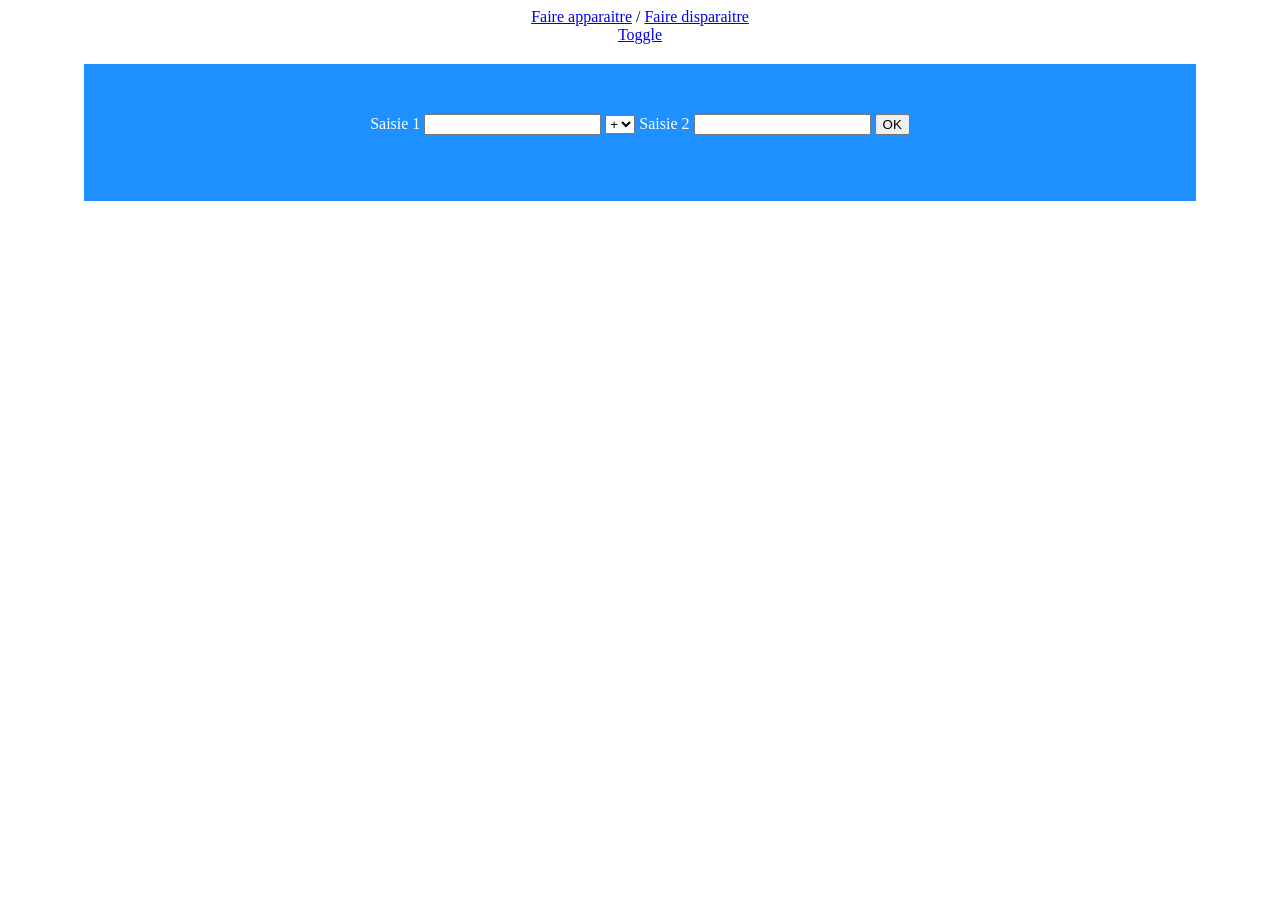
<file: doranco JS/calculatrice.html>
<!DOCTYPE html>
<html lang="fr">
<head>
    <meta charset="UTF-8">
    
    <title>TP Calculatrice</title>
    <style>
        body{
            text-align: center;
        }
        #container{
            width: 80%;
            margin: 0 auto;
            background-color: dodgerblue;
            color: white;
            padding: 50px;
            margin-top: 20px;
        }
        .cacher{
            display: none;
        }
        .montrer{
            display: block;
        }
        #info{
            background: gold;
            color: dodgerblue;
        }
    </style>
</head>
<body>

    <a href="#" id="montre">Faire apparaitre</a>
    /
    <a href="#" id="cache">Faire disparaitre</a>
    <br>
    <a href="#" id="toggle">Toggle</a>
    <div id="container" class="test">
        <form name="formulaire" id="formulaire">
            <label for="saisie1">Saisie 1</label>
            <input type="text" name="saisie1" id="saisie1">
            <select name="operateur">
                <option value="+">+</option>
                <option value="-">-</option>
                <option value="*">*</option>
                <option value="/">/</option>
            </select>
            <label for="saisie2">Saisie 2</label>
            <input type="text" name="saisie2" id="saisie2">
            <input type="submit" name="bouton" value="OK">
        </form>
        <p id="info"></p>
    </div>
    

    <script>
        
        "use strict" ;
        /* mes consoles pour voir ce que je récupere */
        console.log(document.getElementById('info')) ;
        
        var monP = document.getElementById('info') ;

        console.dir(document.querySelector('form input[type=submit]')) ;

        var monBouton = document.querySelector('form input[type=submit]') ;

        /* faire apparaitre la calculatrice */
        document.getElementById('montre').onclick = () => { 
            console.log('click montre') ;
            document.getElementById('container').classList.add('montrer') ;
            document.getElementById('container').classList.remove('cacher') ;

            
        } ;

        /* faire disparaitre la calculatrie */
        document.getElementById('cache').onclick = () => { 
            console.log('click cache') ;
            document.getElementById('container').classList.add('cacher') ;
            document.getElementById('container').classList.remove('montrer') ;
            
        } ;

        /* le mouse over du champ saisie 1 */
        document.getElementById('saisie1').onmouseover = () => { 
            console.log('test over') ;
            monP.innerText = 'saisir un chiffre' ;
            monP.style.color = 'black' ;
        } ;

        /* le mouse out du champ saisie 1 */
        document.getElementById('saisie1').onmouseout = () => { 
            console.log('test over') ;
            monP.innerText = '' ;
            monP.style.color = '' ;
        } ;

        /* le mouse over du champ saisie 2 */
        document.getElementById('saisie2').onmouseover = () => { 
            console.log('test over') ;
            monP.innerText = 'saisir un chiffre' ;
            monP.style.color = 'black' ;
        } ;

        /* le mouse out du champ saisie 2 */
        document.getElementById('saisie2').onmouseout = () => { 
            console.log('test over') ;
            monP.innerText = '' ;
            monP.style.color = '' ;
        } ;

        
        console.dir(document.getElementsByName('operateur')) ;

        /* le mouse over du selecteur operateur */
        document.getElementsByName('operateur')[0].onmouseover = () => { 
            console.log('test over') ;
            monP.innerText = 'selectionner un opérateur : + - * /' ;
            monP.style.color = 'black' ;
        } ;

        /* le mouse out du selecteur operateur */
        document.getElementsByName('operateur')[0].onmouseout = () => { 
            console.log('test over') ;
            monP.innerText = '' ;
            monP.style.color = '' ;
        } ;


        monBouton.onclick = function() {

            event.preventDefault() ;
            console.log('test');
            console.dir(document.getElementById('formulaire')[1].value) ;

            var terme1 = parseFloat(document.getElementById('saisie1').value) ;
            console.dir(document.getElementById('saisie1')) ;
            console.dir(document.getElementsByName('operateur')[0].value) ;

            var operateur = document.getElementsByName('operateur')[0].value ;

            var terme2 = parseFloat(document.getElementById('saisie2').value) ;


            console.log('vérfie si terme 1 n\'est pas un nombre : '+ isNaN(terme1)) ;

            console.log(`terme 1 : ${terme1}, terme 2 : ${terme2}`) ;

            
            if(isNaN(terme1) == true || isNaN(terme2) == true )
            {
                console.log('un des deux termes n\'est pas un nombre') ;
                alert('Attention vous n\'avez pas mis de nombre dans les cases !!')
            }
            else
            {
                switch (operateur) {
                    case '+':
                        alert(`${terme1} ${operateur} ${terme2} = ${terme1+terme2}`)
                        break;
                
                    case '-':
                        alert(`${terme1} ${operateur} ${terme2} = ${terme1-terme2}`)
                        break;
                
                    case '*':
                        alert(`${terme1} ${operateur} ${terme2} = ${terme1*terme2}`)
                        break;
    
                    case '/':
                        alert(`${terme1} ${operateur} ${terme2} = ${terme1/terme2}`)
                        break;
    
                    default:
                        break;
                }
            }


        } ;

/*  mes autres tests
        monBouton.onclick = () => {

            event.preventDefault() ;
            console.dir(saisie1) ;

            console.log(saisie1.value) ;
            monP.innerText = saisie1.value +"-"+document.getElementsByName('operateur')[0].value+"-"+saisie2.value ;


        } ;

        console.log('operateur : '+ document.getElementsByName('operateur')) ;
        console.dir(document.getElementsByName('operateur')[0].value) ;

        var monText = document.getElementById('formulaire') ;
        console.log(monText) ;

        monText.appendChild(document.createElement("p")) ;
        var monP = document.querySelector("#formulaire > p") ;
        monP.classList.add('monP') ;
        console.dir(monP) ;


        console.log(saisie1.value) ;
 */
    </script>
</body>
</html>
</file>
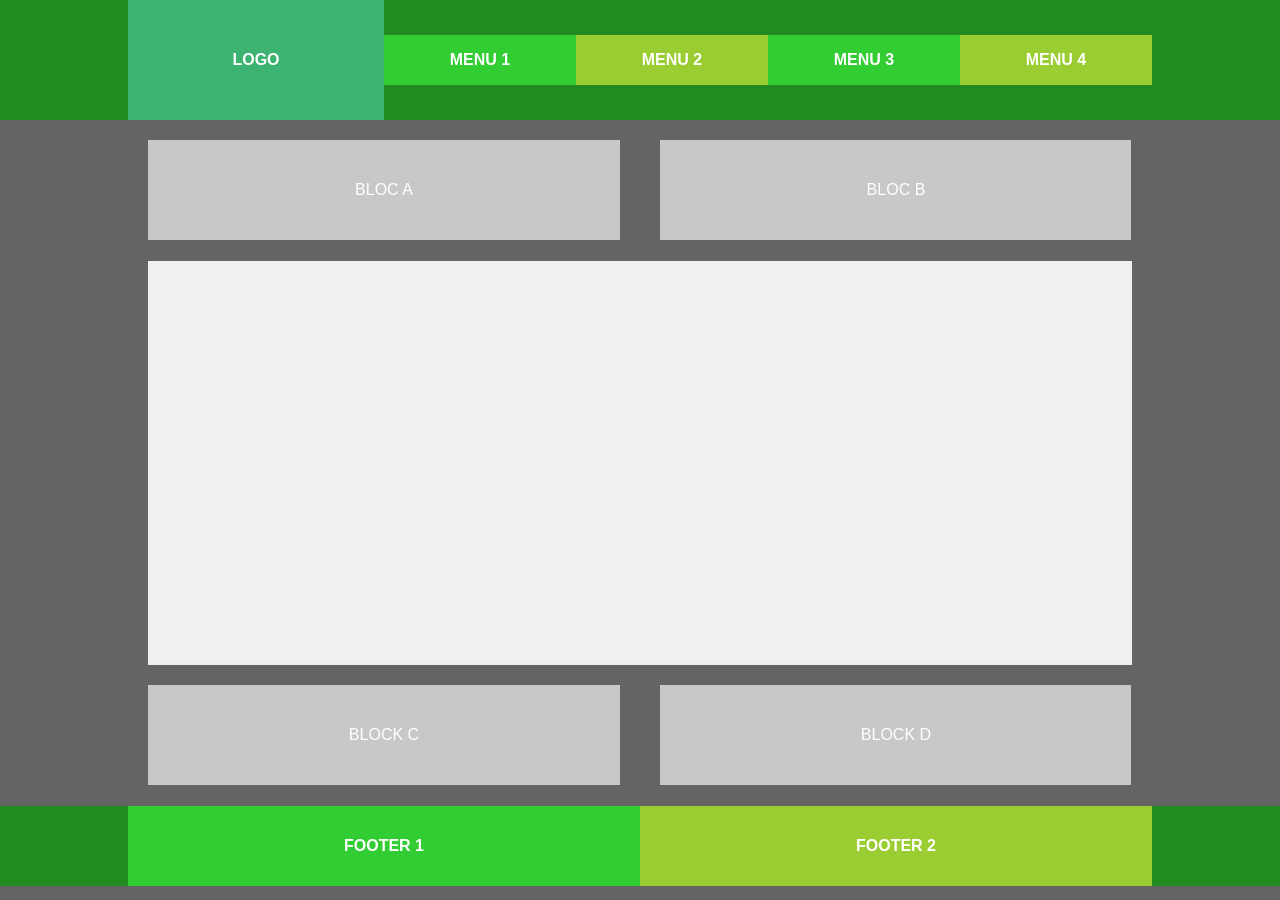
<file: doranco JS/DUFOUR_Stephane.html>
<!DOCTYPE html>
<html>
	<head>
		<meta charset="UTF-8">
		<title>TP Javascript</title>
		<style>
		
		

		/*
		BODY
		*/

		/* Définition du body : les propriétés de texte présentes dans body seront valables pour la totalité de la page par defaut */
		body{
			background-color: rgb(100,100,100); /* fond gris de la fenêtre */
			font-family: sans-serif; /* police à bâton par defaut */
			color: rgb(255,255,255); /* texte blanc par defaut */
			text-transform: uppercase;  /* texte en majuscule par defaut */
			text-align: center;  /* texte centré par defaut */
			margin: 0;  /* annulation des marge de body */
		}

		/*
		CONTENEUR
		*/

		/* Classe du conteneur principal */
		.conteneur{
			width: 80%;  /* largeur (fixe) du contenu du site dans la fenêtre */
			margin: 0 auto;  /* autocentrage du conteneur */
		}

		/*
		EN-TETE
		*/

		/* ID de l'en-tête de page */
		#header{
			width: 100%;  /* réaffirmation de la largeur totale de l'en-tête */
			background-color: #228B22; /* couleur de fond du bloc */
			font-weight: bold;  /* texte en gras dans le header */
		}
		/* classe définissant le bloc logo */
		.logo{
			float: left;  /* flux float placant .logo et #menu côte à côte */
			background-color: #3CB371; /* couleur de fond du bloc */
			width: 25%; /* largeur du bloc logo */
			height: 120px; /* hauteur du bloc logo */
			line-height: 120px; /* hauteur de ligne du texte dans le bloc logo (permet de descendre le texte donc le centrage vertical) */
		}
		/* ID de la navigation */
		#menu{
			float: left;  /* flux float placant .logo et #menu côte à côte */
			width: 75%; /* largeur du bloc réassignée à 100% */
			height: 50px; /* hauteur des blocs */
			margin-top: 35px;
		}
		/* Toutes les div présentes dans #menu (ce sont les éléments de menu) */
		#menu div{
			float: left;  /* flux float placant les div éléments de menu côte à côte */
			width: 25%; /* largeur des blocs */
			line-height: 50px; /* hauteur de ligne du texte */
			font-weight: bold; /* texte en gras */
		}
		/* Les éléments de menu pairs */
		#menu div:nth-child(odd){ background-color: #32CD32; } /* fond */
		/* Les éléments de menu impairs */
		#menu div:nth-child(even){ background-color: #9ACD32; } /* fond */

		/*
		CONTENU
		*/

		/* ID de la div entre HEADER et FOOTER incluant le conteneur */
		#contenu{
			width: 100%; /* largeur du bloc réassignée à 100% */
		}
		/* classe définissant les blocs A à D */
		.bloc{
			float: left;  /* flux float placant les blocs côte à côte */
			background-color: rgb(200,200,200); /* couleur de fond */
			margin: 2%; /* marges exterieures */
			width: 46%; /* largeur */
			height: 100px; /* hauteur */
			line-height: 100px; /* hauteur de ligne du texte */
		}
		/* ID de MAIN  */
		#principal{
			float: left;  /* flux float placant ASIDE et MAIN côte à côte */
			margin: 0 2%; /* marges exterieures */
			width: 96%; /* largeur */
			background-color: rgb(240,240,240); /* fond gris */
			color: rgb(150,150,150); /* couleur du texte */
		}
		/* Règle définissant ARTICLE dans MAIN */
		#principal article{
			background-color: rgb(240,240,240); /* couleur de fond */
		}

		/*
		PIED DE PAGE
		*/

		/* ID de FOOTER  */
		#footer{
			background-color: #228B22; /* couleur de fond du bloc */
			width: 100%; /* largeur du bloc réassignée à 100% */
			font-weight: bold; /* texte en gras */
		}
		/* classe définissant les blocs présents dans le pied de page */
		.block-footer{
			float: left; /* flux float placant les blocs côte à côte */
			width: 50%; /* largeur */
			height: 80px; /* hauteur */
			line-height: 80px; /* hauteur de ligne du texte */
		}
		/* classe définissant les blocs impairs présents dans le pied de page */
		.block-footer:nth-child(odd){ background-color: #32CD32; }
		/* classe définissant les blocs pairs présents dans le pied de page */
		.block-footer:nth-child(even){ background-color: #9ACD32; }

		/*
		CLEAR
		*/

		/* Définition de la classe nettoyant les flux float */
		.clear{
			clear: both;
		}
		
		
			.disparition{
				display: none;
			}
		</style>
	</head> 
	<body>
		<!-- En-tête contenant le logo et la bannière (pas de float nécessaire) -->
		<header id="header">
			<!-- Conteneur auto centré -->
			<div class="conteneur">
				<!-- logo float left -->
				<div class="logo">
					<span>logo</span>
				</div>
				<!-- navigation float left contenant les éléments de menu -->
				<nav id="menu">
					<!-- éléments de menu tous float left -->
					<div id="menu1">menu 1</div>
					<div id="menu2">menu 2</div>
					<div>menu 3</div>
					<div>menu 4</div>
					<!-- clear du float des éléments de menu -->
					<div class="clear"></div>
				</nav>
				<!-- clear du float de logo et menu -->
				<div class="clear"></div>
			</div>
		</header>
		<!-- div contenant la colonne et le contenu principal (pas de float nécessaire) -->
		<div id="contenu">
			<!-- Conteneur auto centré -->
			<div class="conteneur">
				<!-- bloc 46% de large 2% de marge float left -->
				<div class="bloc">
					<span id="blocA">bloc a</span>
				</div>
				<!-- bloc 46% de large 2% de marge float left -->
				<div class="bloc">
					<span id="blocB">bloc b</span>
				</div>
				<!-- contenu principal float left mais pleine largeur (100%) -->
				<main id="principal">
					<!-- élément de contenu principal (pas de float nécessaire) -->
					<article>
						<iframe src="https://www.google.com/maps/embed?pb=!1m18!1m12!1m3!1d2625.8151973140734!2d2.252311751458729!3d48.842663609665834!2m3!1f0!2f0!3f0!3m2!1i1024!2i768!4f13.1!3m3!1m2!1s0x47e67abf4dc94695%3A0x4d41b7cedc34007!2s1+Rue+Claude+Farr%C3%A8re%2C+75016+Paris!5e0!3m2!1sfr!2sfr!4v1540165211604" width="100%" height="400" frameborder="0" style="border:0" allowfullscreen></iframe>
					</article>
				</main>
				<!-- bloc 46% de large 2% de marge float left -->
				<div class="bloc">
					<span>block c</span>
				</div>
				<!-- bloc 46% de large 2% de marge float left -->
				<div class="bloc">
					<span>block d</span>
				</div>
				<!-- clear du float des blocs de contenu -->
				<div class="clear"></div>
			</div>
		</div>
		<!-- pied de page contenant les 4 blocs footer (pas de float nécessaire) -->
		<footer id="footer">
			<!-- Conteneur auto centré -->
			<div class="conteneur">
				<!-- blocs de pied de page tous float left -->
				<div class="block-footer">
					<span>footer 1</span>
				</div>
				<div class="block-footer">
					<span>footer 2</span>
				</div>
				<!-- clear du float des blocs de pied de page -->
				<div class="clear"></div>
			</div>
		</footer>
		<script>
		window.onload = function(){
			
			// renommez votre fichier avec vos noms et prénoms avant de commencer
			
			// règle à respecter : on n'ajoute rien au code html ! Bon code !
			
			// 1 . je clique sur "menu 1" : le texte suivant apparait dans le "BLOC A" -> "Le bloc A est maintenant rempli !"
			console.log(menu1) ;

            menu1.onclick = function() {
                console.log('test question 1') ;
                blocA.innerText = "Le bloc A est maintenant rempli !" ;
            }
			
			
			// 2 . je survole "menu 2" : le contenu de "BLOC B" est remplacé par l'image suivante : <img src="https://www.pierre-giraud.com/wp-content/uploads/2019/08/jquery-cours.png" alt="mon image" style="width: 300px; margin-top: 15px;">
			console.log(menu2) ;
            menu2.addEventListener("mouseover", () => {
                console.log('test question 2') ;
                blocB.innerHTML = '<img src="https://www.pierre-giraud.com/wp-content/uploads/2019/08/jquery-cours.png" alt="mon image" style="width: 300px; margin-top: 15px;">' ;
            })
			
			
			
			
			// 3 . je clique sur "menu 3" je fais apparaitre disparaitre la googlemap grace à classList.toggle (attention "menu3" n'a pas d'ID)  grace a la classe ".disparition" présente dans l'element <style> du <head>
			
			console.log(document.querySelectorAll('#menu div')[2]) ;
			var menu3 = document.querySelectorAll('#menu div')[2] ;
            menu3.onclick = () => {
                console.log('test question 3') ;
                console.log(document.querySelector('#principal article iframe')) ;
                document.querySelector('#principal article iframe').classList.toggle("disparition") ;

            }
			
			
			// 4 . je double double clique sur "menu 4" : "BLOC C" passe a une largeur de 66% et "BLOC D" a une largeur de 26% (au lieu de 46%/46%) 

            console.log(menu.children[3]) ;
			var menu4 = menu.children[3] ;

            menu4.addEventListener('dblclick', () => {
                console.log('test question 4') ;
                console.log(document.querySelectorAll('.bloc')[2]) ;
                console.log(document.querySelectorAll('.bloc')[3]) ;
                document.querySelectorAll('.bloc')[2].style.width = '66%' ;
                document.querySelectorAll('.bloc')[3].style.width = '26%' ;

            })
			
			
			// 5 . un double click sur "FOOTER 2"fait apparaitre une alert('Bye bye !') puis fait disparaitre le header, le #contenu et le footer.
			
			console.log(document.querySelectorAll('.block-footer')[1])
			var footer2 = document.querySelectorAll('.block-footer')[1] ;

            footer2.ondblclick = () => {
                console.log('test question 5') ;
                alert('Bye bye !')
                document.querySelector('header').classList.toggle("disparition") ;
                document.querySelector('#contenu').classList.toggle("disparition") ;
                document.querySelector('footer').classList.toggle("disparition") ;

            };
			
			
			// Envoyez votre réalisation à l'adresse numakrouchi@gmail.com
			// merci pour tout !
			
		};
		</script>

	</body>
</html>
</file>
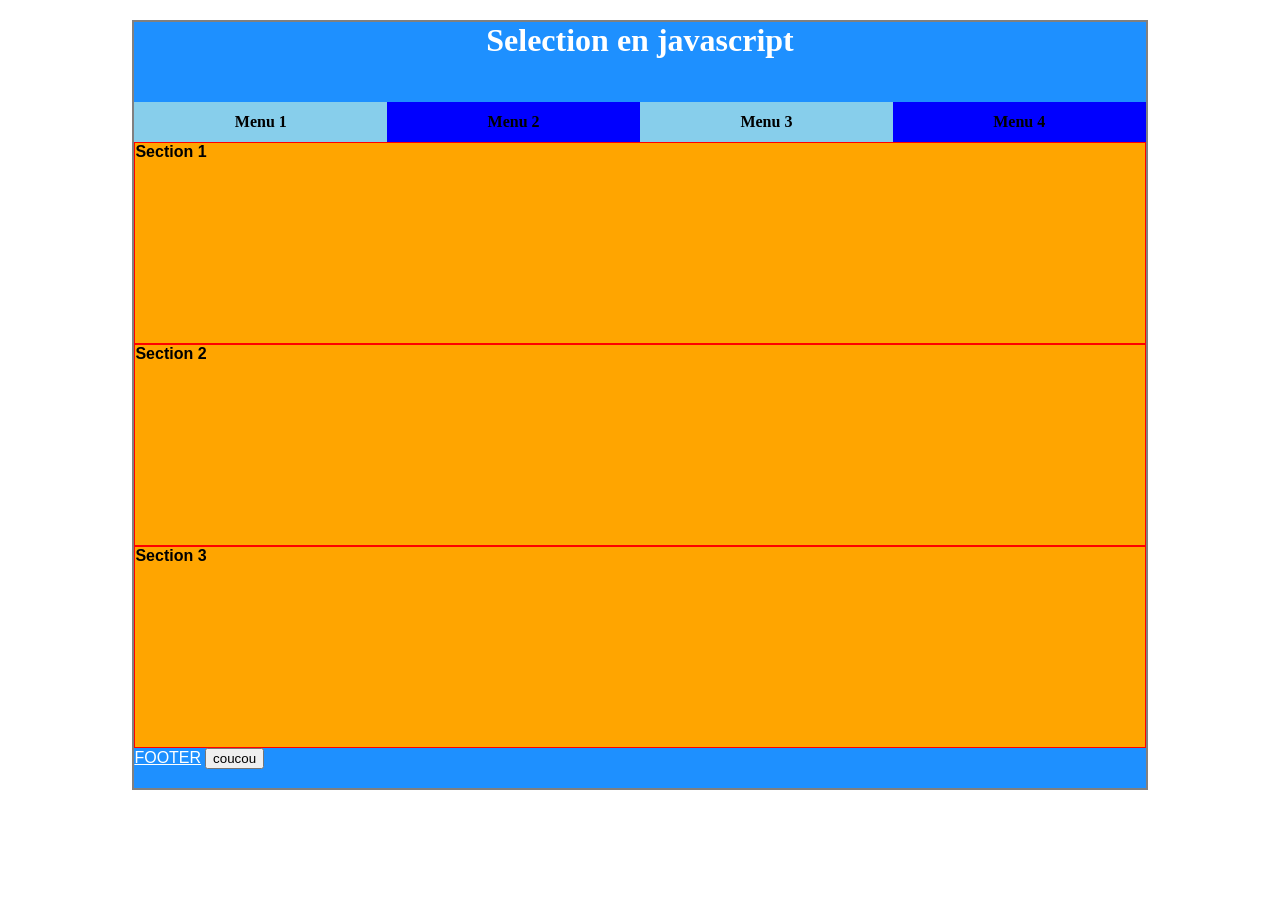
<file: doranco JS/02-Selection/selection.html>
<!DOCTYPE html>
<html lang="fr">
<head>
    <meta charset="UTF-8">
    <meta http-equiv="X-UA-Compatible" content="IE=edge">
    <meta name="viewport" content="width=device-width, initial-scale=1.0">
    <title>Selection JS</title>
    <style>
        footer span{
        text-transform: uppercase;
        }
    </style>
</head>
<body>
    <div id="conteneur">
        <header id="entete">
            <span>Entete</span>
        </header>
        <nav>
            <ul>
                <li class="menu">Menu 1</li>
                <li class="menu">Menu 2</li>
                <li class="menu">Menu 3</li>
                <li class="menu">Menu 4</li>
            </ul>
        </nav>
        <section class="section">
            <span title="Section 1">Section 1</span>
        </section>
        <section class="section">
            <span>Section 2</span>
        </section>
        <section class="section">
            <span>Section 3</span>
        </section>
        <footer>
            <span class="section">Pied de page</span>
            <button id="bouton">Cliquez-moi</button>
        </footer>
    </div>


    <!-- Appel au fichier JS -->
    <script src="selection.js"></script>
</body>
</html>
</file>
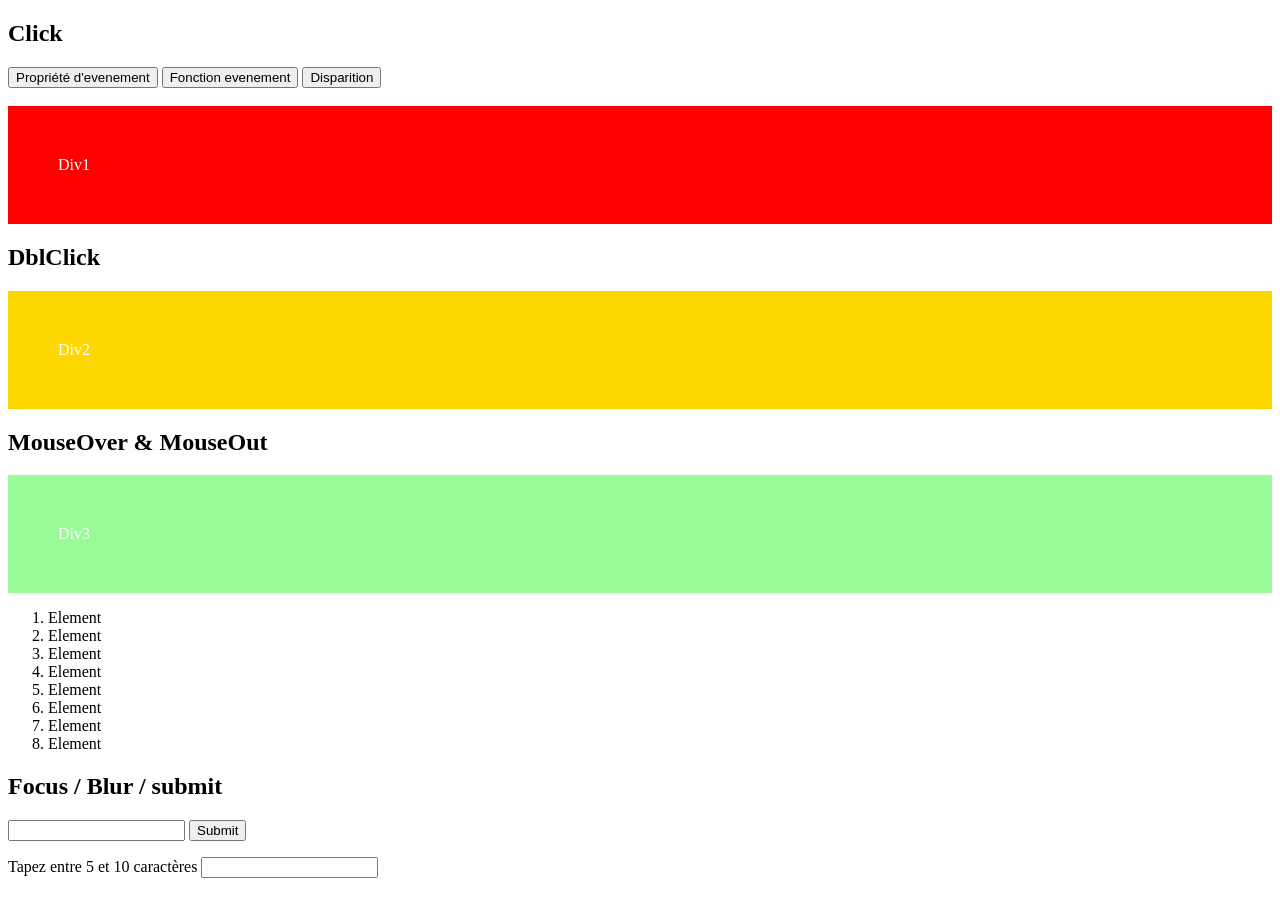
<file: doranco JS/03-evenement/evenement.html>
<!DOCTYPE html>
<html lang="fr">
<head>
    <meta charset="UTF-8">
    <meta name="viewport" content="width=device-width, initial-scale=1.0">
    <title>Evenements JS</title>
    <style>
        #div1{
            background: red; color : white; padding: 50px;
        }
        #div2{
            background: gold; color : white; padding: 50px;
        }
        #div3{
            background: palegreen; color : white; padding: 50px;
        }
    </style>
    
</head>
<body>
    <h2>Click</h2>
    <button id="btn1">Propriété d'evenement</button>
    <button id="btn2">Fonction evenement</button>
    <button id="btn3">Disparition</button>
    <br>
    <br>
    <div id="div1">Div1</div>
    <h2 id="monH2">DblClick</h2>
    <div id="div2">Div2</div>
    <h2>MouseOver & MouseOut</h2>
    <div id="div3">Div3</div>

    <ol>
        <li>Element</li>
        <li>Element</li>
        <li>Element</li>
        <li>Element</li>
        <li>Element</li>
        <li>Element</li>
        <li>Element</li>
        <li>Element</li>
    </ol>


    <h2>Focus / Blur / submit</h2>
    <form id="monFormulaire">
        <input type="text" id="monInput" name="monInput">
        <input type="submit" id="monSubmit" name="monSubmit">
    </form>
    <p id="resultat"></p>
    <form id="monFormulaire2">
        <label for="saisie">Tapez entre 5 et 10 caractères</label>
        <input type="text" id="saisie">
    </form>
    
    <script src="evenement.js"></script>
</body>
</html>
</file>
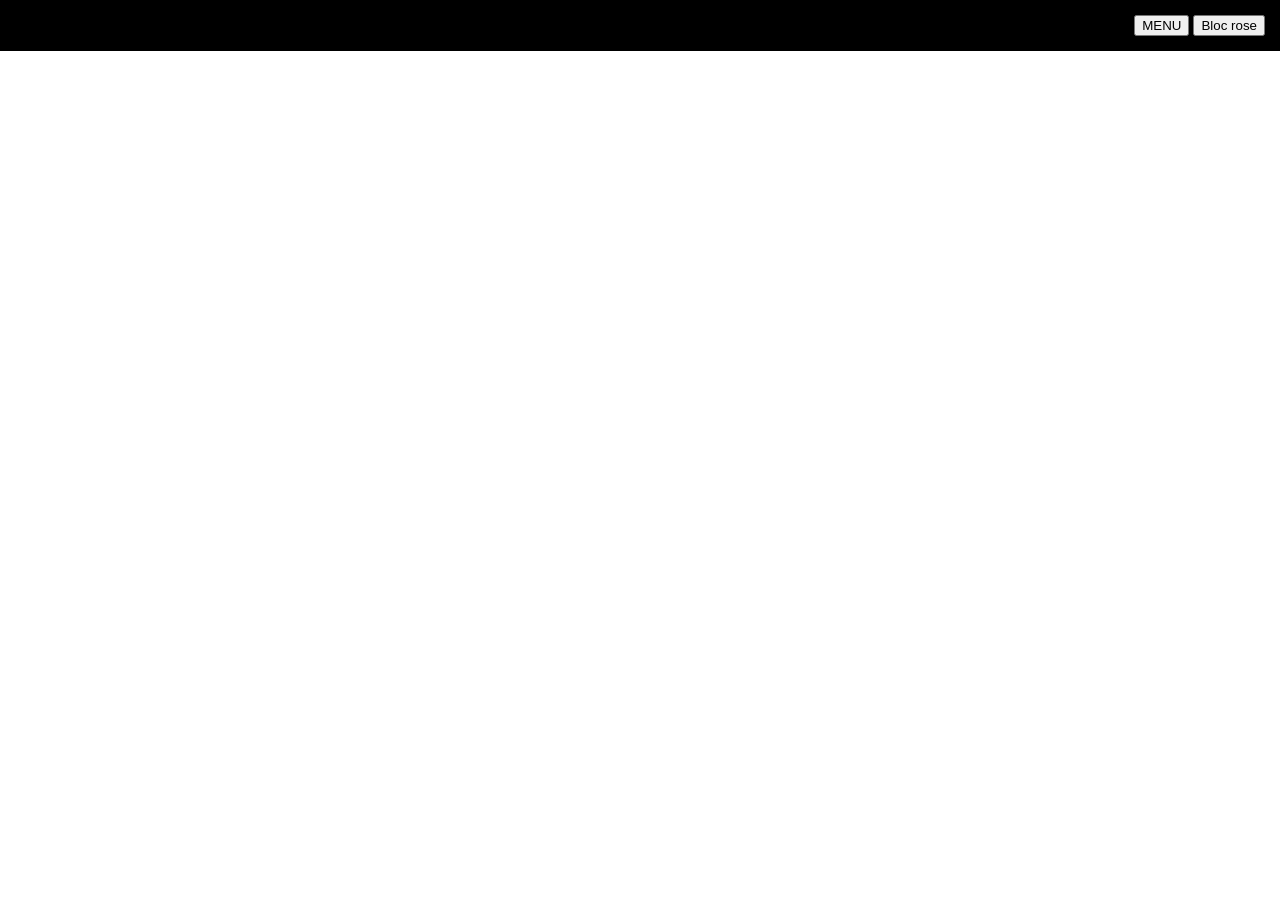
<file: doranco JS/04-manipulations/animation.html>
<!DOCTYPE html>
<html lang="en">
<head>
    <meta charset="UTF-8">
    <meta http-equiv="X-UA-Compatible" content="IE=edge">
    <meta name="viewport" content="width=device-width, initial-scale=1.0">
    <title>Animation</title>
    <style>
        body{
            margin: 0;
        }
        header{
            background: #000;
            text-align: right;
            padding: 15px;
        }
        aside{
            background-color: tomato;
            width: 250px;
            height: 100vh;
            position : absolute;
            top: 0;
            left: -250px;
            transition: 0.6s;
        }
        .asideOn{
            left: 0;
        }
        #maDiv{
            background: lightpink;
            height: 0px;
            overflow: hidden;
            text-align: center;
        }
        #maDiv img{
            width: 400px;
        }

    </style>
</head>
<body>
    <header>
        <button id="on-off">MENU</button>
        <button id="bloc">Bloc rose</button>
    </header>
    <aside id="menu"></aside>

    <!-- Ma div animée par setInterval() -->
    <div id="maDiv">
        <img src="../00-ressources/imgs/1.jpg" alt="piscine">
        <p>Lorem ipsum, dolor sit amet consectetur adipisicing elit. Expedita praesentium voluptas dolorem consectetur eos sunt neque aperiam esse. Unde minima provident sequi dolorum ex cum maxime minus ullam nesciunt repellat!</p>
    </div>

    <script>

        // apparition du menu lateral en jouant sur les coordonnées de l'element absolute
        document.querySelector('#on-off').addEventListener('click', function(){

          /*   if(menu.style.left == '0px'){
                menu.style.left = "";
            }
            else{
                menu.style.left = "0px";
            } */
            
            menu.classList.toggle('asideOn');

        });


        // la fonction setInterval() s'applique à l'objet window
        // elle permet de repeter tous les X milliemes de seconde une fonction
        // arg 1 : la fonction à repeter
        // arg 2 : L'interval de repetition

        var hauteur = 0;
        // fonction a repeter
        function f(){
            hauteur += 10;
            maDiv.style.height = hauteur + 'px';

            // clearInterval permet de stopper la repetition d'un setInterval()
            if(hauteur >= 600){
                clearInterval(timer);
            }

        }
        // mise en place de setInterval pour repeter la fonction f()

        var timer;
        bloc.onclick = function(){
            timer = window.setInterval("f()", 2);
        };

        // fonction caroussel

        //var monImage =maDiv.children[0];
        var monImage = maDiv.firstElementChild ;
            console.dir(`${monImage}`) ;
        function caroussel(){
            // je recupere le src de l'image affichée

            var source = monImage.getAttribute('src');
            console.log(source);

            switch(source){
                case '../00-ressources/imgs/1.jpg' :
                    monImage.setAttribute('src', '../00-ressources/imgs/2.jpg');
                    monImage.setAttribute('alt', 'Pelouse');
                    break;
                case '../00-ressources/imgs/2.jpg' :
                    monImage.setAttribute('src', '../00-ressources/imgs/3.jpg');
                    monImage.setAttribute('alt', 'Pelouse');
                    break;
                case '../00-ressources/imgs/3.jpg' :
                    monImage.setAttribute('src', '../00-ressources/imgs/1.jpg');
                    monImage.setAttribute('alt', 'Pelouse');
                    break;
            }


        }

        // initialisation du setInterval pour la fonction caroussel
        var stop = window.setInterval('caroussel()', 2000);

        // si je survole l'image, je stoppe le setInterval
        monImage.onmouseover = function(){
                clearInterval(stop);
        };
        // je cesse de survoler, le setInterval reprend
        monImage.onmouseout = function(){
            stop = window.setInterval('caroussel()', 2000);
        };

    </script>
</body>
</html>
</file>
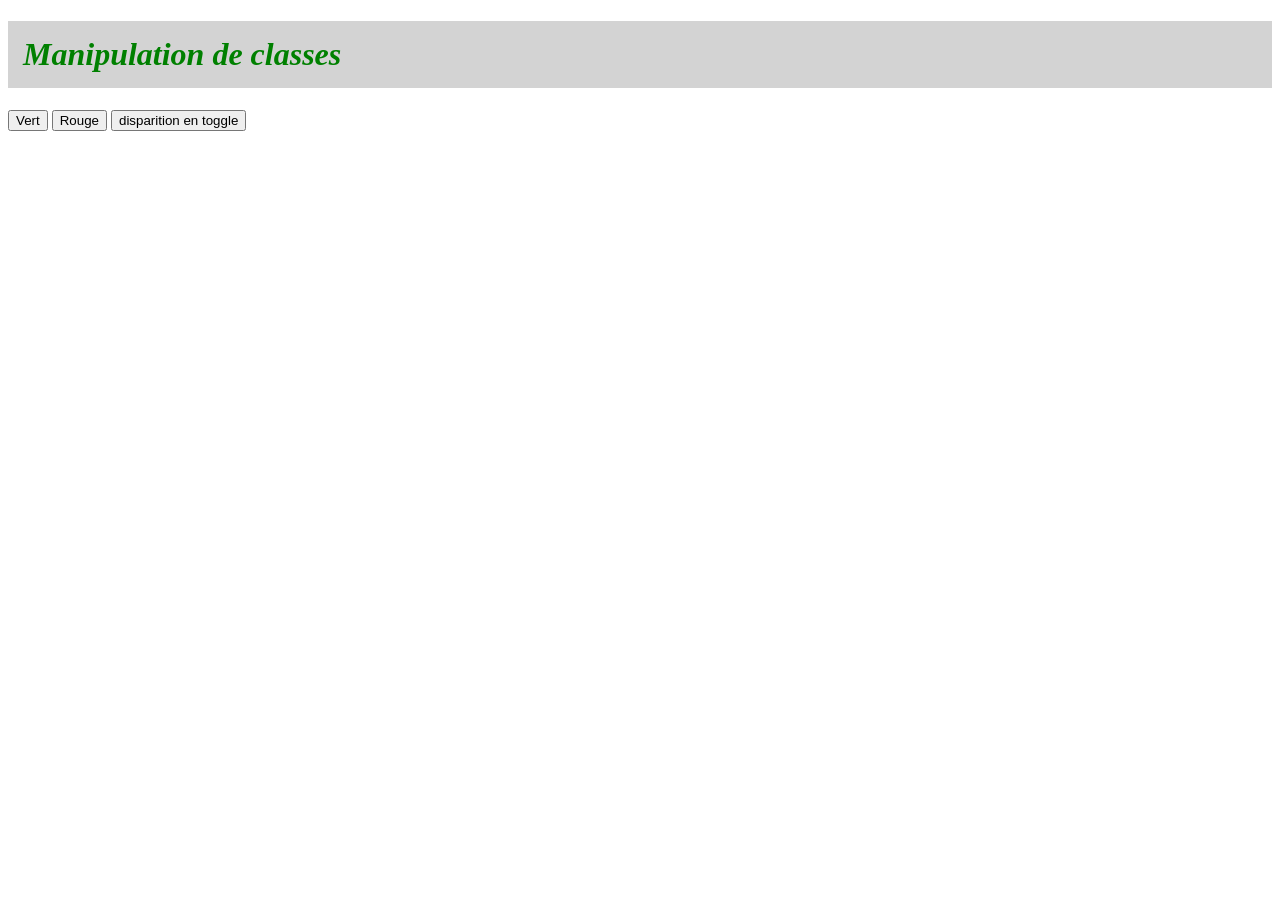
<file: doranco JS/04-manipulations/classes.html>
<!DOCTYPE html>
<html lang="fr">
<head>
    <meta charset="UTF-8">
    <meta http-equiv="X-UA-Compatible" content="IE=edge">
    <meta name="viewport" content="width=device-width, initial-scale=1.0">
    <title>ClassList</title>
    <style>
        .vert{
            color: green;
            background-color: lightgrey;
            font-style: italic;
            padding: 15px;
        }
        .rouge{
            color: red;
        }
        .disparition{
            display: none;
        }
    </style>
</head>
<body>
    <h1 class="rouge">Manipulation de classes</h1>
    <button id="btn1">Vert</button>
    <button id="btn2">Rouge</button>
    <button id="btn3">disparition en toggle</button>

    <script>
        // https://developer.mozilla.org/fr/docs/Web/API/Element/classList

        // classList
        // interroger sur les classes présente chez un element
        var monH1 = document.querySelector('h1');
        console.log(monH1.classList);

        // classList.add() ajouter une classe
        monH1.classList.add('vert');

        // ici pas de changement de couleur, pour changer il faudrait retirer rouge

        // classList.remove() retirer une classe
        monH1.classList.remove('rouge');


        // je selection mon btn1
        btn1.onclick = function(){
            monH1.classList.remove('rouge');
            monH1.classList.add('vert');
        };
        // je selection mon btn2
        btn2.onclick = function(){
            monH1.classList.remove('vert');
            monH1.classList.add('rouge');
        };

        // contains() permet de tester la presence ou non d'une classe (true ou false)
        console.log(monH1.classList.contains('rouge')); // --> false, on a retiré la classe rouge
        

        // apparaitre disparaitre le titre grace a classList.toggle
        btn3.onclick = function(){

            // reponse true si .dispariont est présente
            /* if(monH1.classList.contains('disparition')){
                monH1.classList.remove('disparition');
            }
            else{
                monH1.classList.add('disparition');
            } */

            
            monH1.classList.toggle('disparition');

        };


    </script>
</body>
</html>
</file>
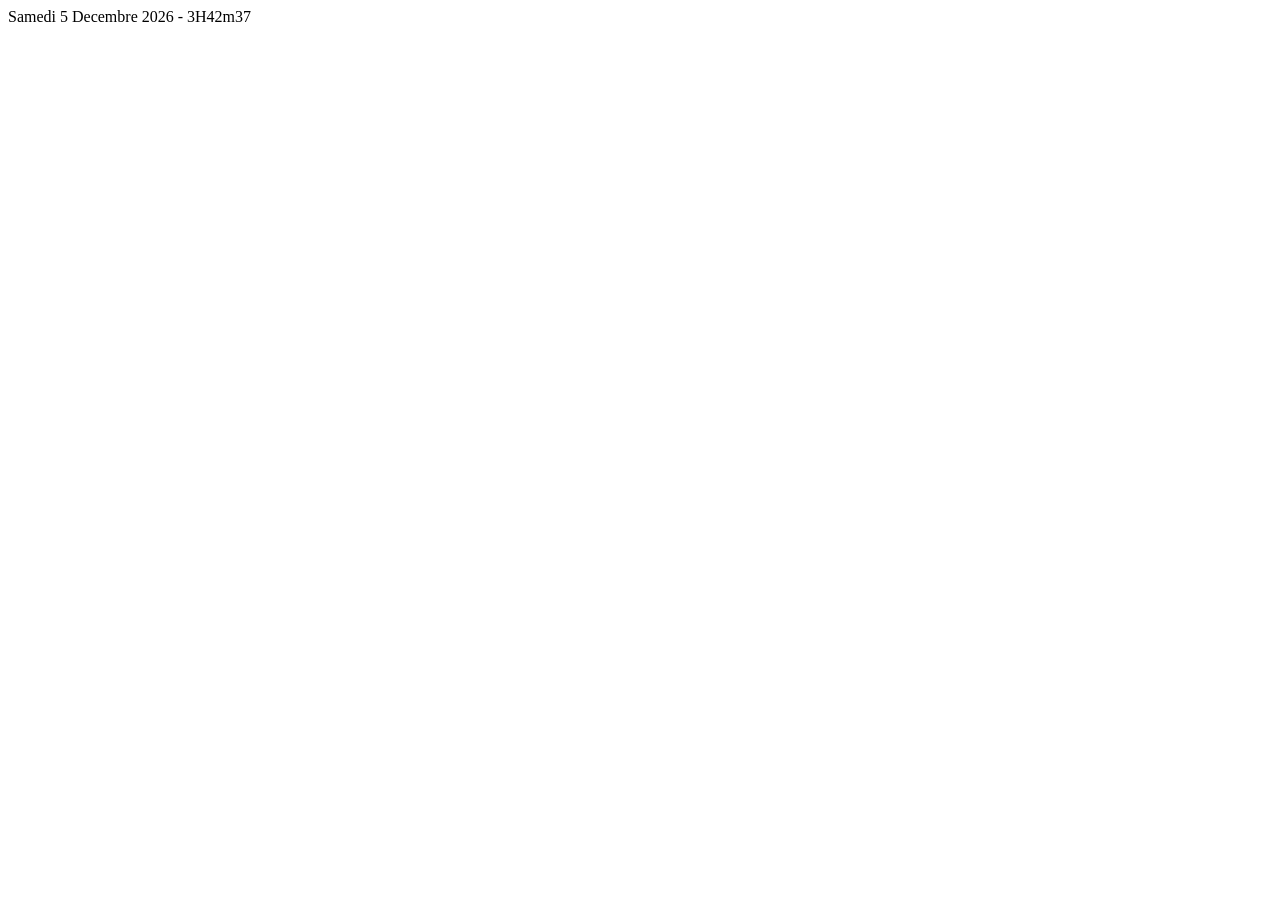
<file: doranco JS/04-manipulations/date.html>
<!DOCTYPE html>
<html lang="en">
<head>
    <meta charset="UTF-8">
    <meta http-equiv="X-UA-Compatible" content="IE=edge">
    <meta name="viewport" content="width=device-width, initial-scale=1.0">
    <title>Manipilation de dates</title>
</head>
<body>
    


    <script>

        function horloge(){
        // creation de la date

        var today = new Date();
        console.log(today);

        // sur cette variable on extrait les différentes infos

        // recuperation du jour du mois
        var date = today.getDate();
        console.log(date);

        // recuperation du jour de la semaine
        // je créé un tableau ou chaque indice est un jour de la semaine
        var nomJour = ["Dimanche", "Lundi", "Mardi", "Mercredi", "Jeudi", "Vendredi", "Samedi"]; 
        // je vais chercher le today.getDay(jour de la semaine en number) en parcourant mon tableau
        var jour = nomJour[today.getDay()];

        // recuperation du mois
        var nomMois = ["Janvier", "Fevrier", "Mars", "Avril", "Mai", "Juin", "Juillet", "Aout", "Septembre", "Octobre", "Novembre", "Decembre"];

        console.log(today.getMonth());
        var mois = nomMois[today.getMonth()];
        console.log(mois);

        // recuperation de l'année
        var annee = today.getFullYear();
        console.log(annee);

        // recuperation de l'heure
        var heure = today.getHours();
        console.log(heure);

        // recuperation des minutes
        var minutes = today.getMinutes();
        console.log(minutes);

        // recuperation des secondes
        var secondes = today.getSeconds();
        console.log(secondes);

        document.querySelector('body').innerHTML = jour + ' ' + date + ' ' + mois + ' ' + annee + ' - ' + heure + 'H' + minutes + 'm' + secondes; 
        }
        
        window.setInterval('horloge()', 1000);
        

    </script>
</body>
</html>
</file>
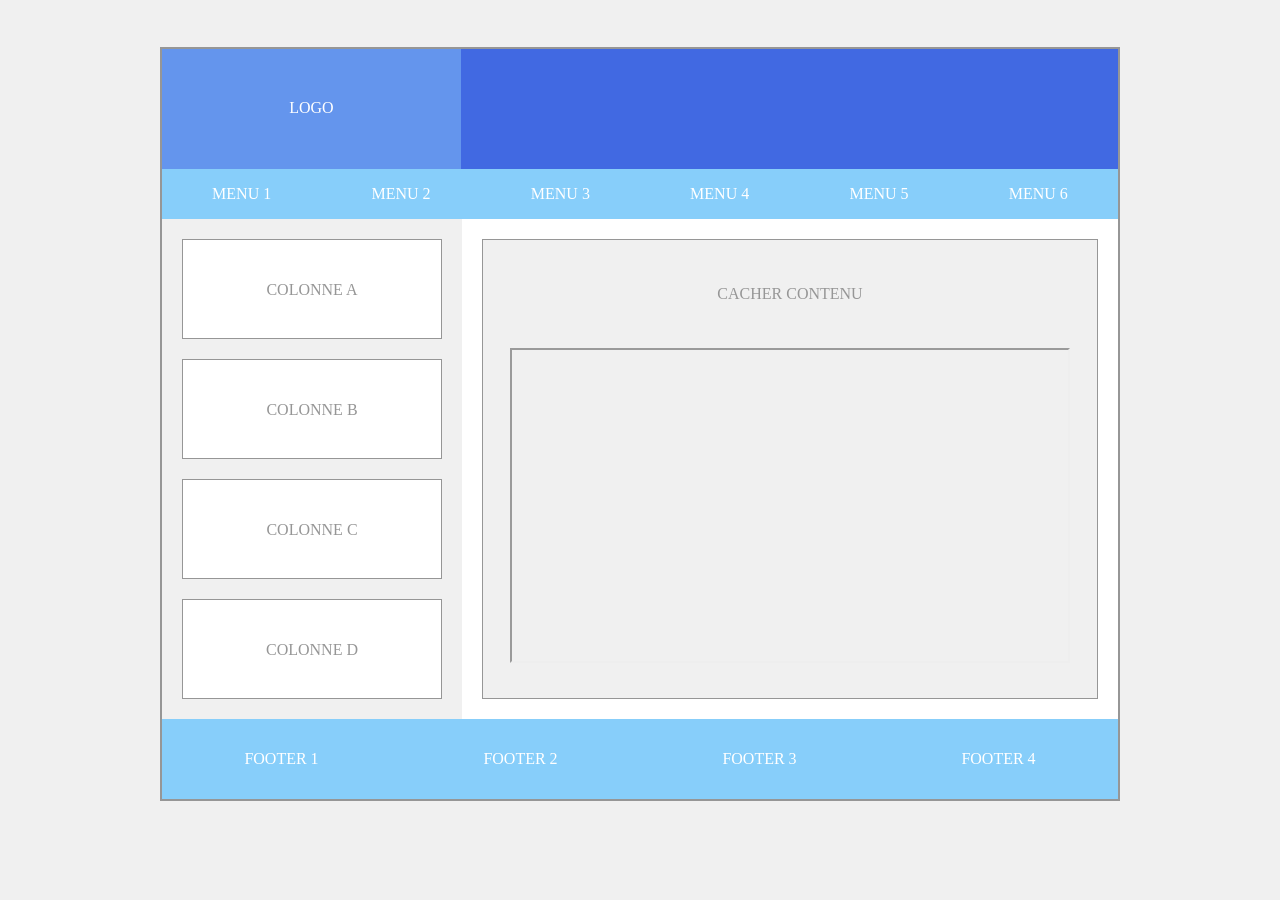
<file: doranco JS/03-evenement/exercice evenement/exercice.html>
<!DOCTYPE html>
<html lang="fr">
    <head>
        <meta charset="UTF-8">
        <title>Javascript</title>
		<style>
		*{
		   box-sizing: border-box; 
		}
		body{
			background-color:  rgb(240,240,240);
			color: #fff;
			text-transform: uppercase;
			text-align: center;
		}
		/* ****** TYPOGRAPHIE ****** */
		
		/* ******** STRUCTURE ********* */

		#conteneur{
			margin: 47px auto 98px;
			width: 960px;
			background-color:  rgb(255,255,255);
			border: 2px solid rgb(150,150,150);
		}
		.conteneur-flex{
			display: flex;
		}
		ul.conteneur-flex li{
			flex:1;
			background-color: #87CEFA;
		}


		/* MENU */
		ul.conteneur-flex{
			list-style: none;
			margin: 0;
			padding:0;
		}
		/* ****** HEADER ****** */
		#logo{
			width: 300px;
			height: 120px;
			background-color:  #6495ED;
			position: relative;
		}
		#logo div{
			position: absolute;
			width: 100px;
			height: 50px;
			left: calc(50% - 50px);
			top: calc(50% - 10px);
		}
		.banniere{
			width: 660px;
			height: 120px;
			line-height: 120px;
			background-color:  #4169e2;
		}
		#header ul.conteneur-flex li{
			height: 50px;
			line-height: 50px;
		}
		/* ****** MAIN ****** */
		.colonne{
			width: 300px;
			background-color: rgb(240,240,240);
			color: rgb(150,150,150);
		}
		.colonne div{
			background-color: rgb(255,255,255);
			width: 260px;
			height: 100px;
			margin:20px;
			padding: 10px;
			border: 1px solid;
			line-height: 80px;
		}
		.article-video{
			width: 660px;
			background-color:rgb(240,240,240);
			margin: 20px;
			border: 1px solid rgb(150,150,150);
			color: rgb(150,150,150);
		}
		.article-video p{
			margin: 45px 0;
		}
		/* ****** FOOTER ****** */

		#footer ul.conteneur-flex li{
			height: 80px;
			line-height: 80px;
		}
		#footer ul{
			padding: 0;
			margin: 0;
			list-style: none;
		}
		#footer ul li{
			background-color: #87CEFA;
			width: 25%;
			height: 80px;
			float: left;
		}
		.clear{ clear: both;}



		</style>
    </head>
    <body>
        <div id="conteneur">
            <header id="header">
                <div class="conteneur-flex">
                    <div id="logo"><div>logo</div></div>
                    <div class="banniere"></div>
                </div>
                <nav>
                    <ul class="conteneur-flex">
                        <li>Menu 1</li>
                        <li>Menu 2</li>
                        <li>Menu 3</li>
                        <li>Menu 4</li>
                        <li>Menu 5</li>
                        <li>Menu 6</li>
                    </ul>
                </nav>
            </header>
            <main>
                <div class="conteneur-flex">
                    <aside class="colonne">
                        <div>
                            colonne A
                        </div>
                        <div>
                            colonne B
                        </div>
                        <div>
                            colonne C
                        </div>
                        <div>
                            colonne D
                        </div>
                    </aside>
                    <article class="article-video">
                        <p>Cacher contenu</p>
                        <iframe width="560" height="315" src="https://www.youtube.com/embed/LNqBKTeeiWo" allowfullscreen></iframe>
                    </article>
                </div>
            </main>
            <footer id="footer">
                <nav>
                    <ul class="conteneur-flex">
                        <li>Footer 1</li>
                        <li>Footer 2</li>
                        <li>Footer 3</li>
                        <li>Footer 4</li>
                    </ul>
                </nav>
            </footer>
        </div>
		
		<script>
		
			/* 	Réalisez les trois demandes suivantes:
			Nous pouvons pour cet exercice modifier notre element script pour y appliquer du JS mais en aucun cas modifier ni le html, ni le css. */
			
			/* 1 --
			Un double clic sur la div #logo doit faire apparaitre dans la div .banniere un span contenant le texte 'Logo double cliqué !', ce texte devra apparaitre en gras */
            // qui je selectionne ?
			
            console.log(logo) ;

			logo.ondblclick = () => {
                console.log('test') ;
                document.querySelector('.banniere').innerHTML = '<span style="font-weight : bold">Logo double cliqué !</span>' ;
            } ;
			
			/* 2--
			Un clic sur le paragraphe 'cacher contenu' doit faire disparaitre l'iframe juste dessous (display: none;) */
			
            document.querySelector('.article-video p').onclick = function(){
    
                // je créé une condition à l'aide d'un marqueur pour determiner a chaque double clic ou en est la couleur pour la modifier
                if(document.querySelector('iframe').style.display == ""){
                    document.querySelector('iframe').style.display = "none";
                }
                else{
                    document.querySelector('iframe').style.display = "";
                }
            };


			/* 3--
			Le survol de la souris sur chaque li de la nav et du footer doit faire passer son background à la valeur #00BFFF. Lorsque la souris cesse son survol, le li doit revenir à sa couleur d'origine. */
			
            var li = document.querySelectorAll('nav li, footer li');
            console.log(li) ;

			for(var i=0; i< li.length; i++){
                li[i].addEventListener('mouseover', function(){
                    this.style.background = '#00BFFF';
                })
                li[i].addEventListener('mouseout', function(){
                    this.style.background = '';
                })
            } 
            
		

            for(var i=0; i< li.length; i++){
                li[i].onmouseover = function() {
                    this.style.color = "black" ;
                }
                li[i].onmouseout = function(){
                    this.style.color = '';
                }
            }  
            
		
		</script>
    </body>
</html>
</file>
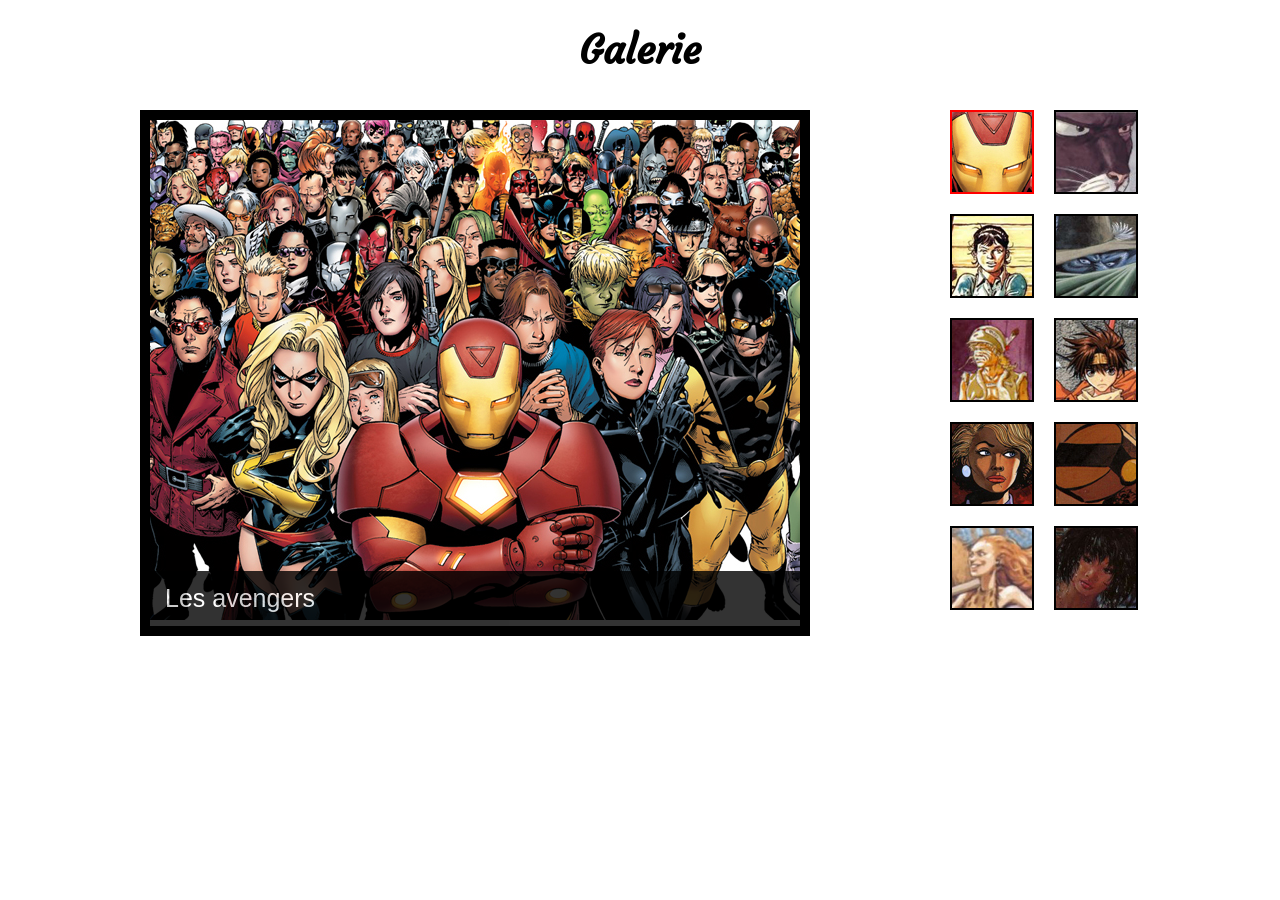
<file: doranco JS/04-manipulations/attributs/bd.html>
﻿<!DOCTYPE html>
<html>
	<head>
		<title>slideshow bd</title>
		<meta charset="UTF-8" />
		
		<link href="css/reset.css" rel="stylesheet" />
		<link href="css/style.css" rel="stylesheet" />
		
		<!-- Charger jquery si vous desirez le realiser en jquery -->
		<script src="js/demo-galerie.js"></script>

	</head>
	<body id="bd">
		<header>
			<h1>Galerie</h1>
		</header>
		
		<section class="main clearfix">
			<figure id="big">
				<img src="img/slideshow/avengers.jpg" alt="Les avengers" />
				<figcaption>Les avengers</figcaption>
			</figure>
			<aside class="clearfix">
				<a href="img/slideshow/avengers.jpg" title="Les avengers">
					<img src="img/slideshow/avengers_mini.jpg" alt="Les avengers" />
				</a>
				<a href="img/slideshow/blacksad.jpg" title="Blacksad">
					<img src="img/slideshow/blacksad_mini.jpg" alt="Blacksad" />
				</a>
				<a href="img/slideshow/comanche.jpg" title="Comanche">
					<img src="img/slideshow/comanche_mini.jpg" alt="Comanche" />
				</a>
				<a href="img/slideshow/decapeetdecrocs.jpg" title="De cape et de crocs">
					<img src="img/slideshow/decapeetdecrocs_mini.jpg" alt="De cape et de crocs" />
				</a>
				<a href="img/slideshow/jeremiah.jpg" title="Jeremiah">
					<img src="img/slideshow/jeremiah_mini.jpg" alt="Jeremiah" />
				</a>
				<a href="img/slideshow/saiyuki.jpg" title="Saiyuki">
					<img src="img/slideshow/saiyuki_mini.jpg" alt="Saiyuki" />
				</a>
				<a href="img/slideshow/santiag.jpg" title="Santiag">
					<img src="img/slideshow/santiag_mini.jpg" alt="Santiag" />
				</a>
				<a href="img/slideshow/spirou.jpg" title="Spirou et Fantasio">
					<img src="img/slideshow/spirou_mini.jpg" alt="Spirou et Fantasio" />
				</a>
				<a href="img/slideshow/trollsdetroy.jpg" title="Trolls de Troy">
					<img src="img/slideshow/trollsdetroy_mini.jpg" alt="Trolls de Troy" />
				</a>
				<a href="img/slideshow/xiii.jpg" title="XIII">
					<img src="img/slideshow/xiii_mini.jpg" alt="XIII" />
				</a>
			</aside>
		</section>
	</body>
</html>
</file>
<file: doranco JS/04-manipulations/attributs/css/style.css>
﻿@font-face{
	font-family: 'Courgette';
	src: url(Courgette-Regular.ttf);
}
*{
	-webkit-box-sizing: border-box;
	box-sizing: border-box;
}
body{
	background-color: white;
	font-family: Verdana, Arial, sans-serif;
	text-align: center;
}
nav{
	background-color:#222;
	text-align:left;
}
nav a{
	color: #fff;
	padding: 10px 30px;
	text-decoration: none;
	display: inline-block;
}
header{
	padding-top: 30px;
	margin-bottom: 40px;
}
h1{
	font-weight: bold;
	font-size: 40px;
	font-family: 'Courgette';
}
.main{
	width: 1000px;
	margin:auto;
}
.clearfix:after{
	clear:both;
	content:'.';
	display:block;
	overflow: hidden;
	height: 0;
}
section{
	margin: 40px;
	font-size: 40px;
}
p{
	margin: 20px;
}
#horloge span{
	font-size: 60px;
	font-family: 'Courgette';
}
#go{
	background: url(../img/play.png);
}
#pause{
	background: url(../img/pause.png);
}
#reset{
	background: url(../img/reset.png);
}
#boucle, #boucle.actif:hover{
	background: url(../img/boucle.png);
	opacity: .5;
	transition: all .2s ease;
}
#boucle.actif, #boucle:hover{
	opacity: 1;
	transition: all .2s ease;
}
form{
	position: relative;
}
.infos{
	background-color: #faa;
	border: 1px solid #a00;
	position: absolute;
	top: 0;
	right: 0;
	width: 200px;
	font-size: 15px;
	margin: 0;
	color: #a00;
	padding: 10px;
	display: none;
}
input, textarea{
	width: 200px;
	display: block;
	font-family: Verdana, sans-serif;
	margin: 5px auto;
	padding: 3px;
	border: 1px solid #ccc;
}
.required{
	border-color: #f00;
}
textarea{
	resize: vertical;
}
#image figure{
	width: 170px;
	height: 240px;
	position: relative;
	display: inline-block;
	margin-right: 50px;
}
#image figure:last-child{
	margin-right: 00px;
}
#image figure p{
	opacity: 0;
	font-size: 20px;
	font-weight: bold;
	position: absolute;
	top: 0;
	left: 0;
	width: 130px;
	height: 200px;
	line-height: 200px;
}
#image figure a{
	color: #000;
	text-decoration: none;
}
#menu section{
	text-align: left;
	font-size: 20px;
}
#menu section h2{
	background: -webkit-linear-gradient(top, #ffd15e 0%,#ed9f31 46%,#ea9307 59%,#e29624 100%);
	border: 1px solid #E08600;
	padding: 15px;
	border-radius: 15px;
	cursor: pointer;
}
h2.open{
	font-style: italic;
	color: #fff;
}
#menu section > ul > li ul{
	display: none;
	margin: 0 30px;
	border-width: 0 1px;
	border-style: none solid;
	border-color: #E08600;
}
#menu section > ul > li li{
	padding: 5px 10px;
	border-width: 1px;
	border-top-style: dashed;
	border-color: #E08600;
}
#menu section > ul > li li:first-child{
	border-top-style: none;
}
#menu section > ul > li:last-child ul{
	border-radius: 0 0 15px 15px;
}
#menu section > ul > li:last-child li:last-child{
	border-bottom-style: solid;
	border-radius: 0 0 15px 15px;
}
#slider article, #slider2 article{
	width: 720px;
	height: 420px;
	overflow:hidden;
	position: relative;
	border: 10px solid #000;
	margin: auto;
}
#slider div{
	position: absolute;
	width: 4200px;
	height: 400px;
	top: 0;
	left: 0;
}
#slider figure{
	position: relative;
	height: 400px;
	float: left;
}
figure figcaption{
	position: absolute;
	bottom: 0;
	width: 100%;
	padding: 15px;
	font-size: 25px;
	background-color: #000;
	color: #fff;
	opacity: .8;
	text-align: left;
}
#slider2 figure{
	position: absolute;
	height: 400px;
	top:0;
	left: 0;
	z-index:3;
}
#slider2 figure + figure{
	z-index:2;
}
#slider2 #go, #slider2 #pause{
	position: absolute;
	top: 0;
	right: 0;
	z-index:4;
	opacity: .4;
	-webkit-transition: all .1s ease;
}
#slider2 a:hover{
	opacity: .9;
	-webkit-transition: all .1s ease;
}
#next, #prev, #go, #pause, #reset, #boucle{
	display: inline-block;
	width: 64px;
	height: 64px;
	text-indent: -9999px;
}
#go{
	display:none;
}
#horloge #go, #audio #go{
	display: inline-block;
}
#horloge #pause, #audio #pause{
	display: none;
}
#next, #prev{
	position: absolute;
	top: 50%;
	margin-top: -32px;
	z-index:4;
	opacity: .4;
}
#next{
	background: url(../img/next.png);
	right: 0;
}
#prev{
	background: url(../img/prev.png);
	left: 0;
}
#palette aside{
	width: 150px;
	float: left;
	margin-right: 25px;
}
#palette aside p{
	margin-bottom: 5px;
	text-indent: 0px;
}
#palette article{
	width: 500px;
	float: left;
	border: 1px solid grey;
	padding : 20px;
}
#palette p{
	margin-bottom: 20px;
	text-align: justify;
	text-indent: 25px;
}
#palette button + h2{
	margin-top: 30px;
}
#palette button{
	border: 1px solid #ccc;
	width: 40px;
	height: 40px;
	border-radius: 20px;
	margin: 0 5px 5px 0;
}
#palette button.selected{
	-webkit-box-shadow: inset 0px 0px 15px black;
	-moz-box-shadow: inset 0px 0px 15px black;
	-o-box-shadow: inset 0px 0px 15px black;
	box-shadow: inset 0px 0px 15px black;
}
#palette button.black.selected{
	-webkit-box-shadow: inset 0px 0px 15px white;
	-moz-box-shadow: inset 0px 0px 15px white;
	-o-box-shadow: inset 0px 0px 15px white;
	box-shadow: inset 0px 0px 15px white;
}
.blue{
	background: #4f5dff;
background: -moz-radial-gradient(center, ellipse cover, #4f5dff 0%, #0008ff 100%);
	background: -webkit-gradient(radial, center center, 0px, center center, 100%, color-stop(0%,#4f5dff), color-stop(100%,#0008ff));
	background: -webkit-radial-gradient(center, ellipse cover, #4f5dff 0%,#0008ff 100%);
	background: -o-radial-gradient(center, ellipse cover, #4f5dff 0%,#0008ff 100%);
	background: -ms-radial-gradient(center, ellipse cover, #4f5dff 0%,#0008ff 100%);
	background: radial-gradient(ellipse at center, #4f5dff 0%,#0008ff 100%);
	filter: progid:DXImageTransform.Microsoft.gradient( startColorstr='#4f5dff', endColorstr='#0008ff',GradientType=1 );
}
.red{
	background: #ff4f4f;
background: -moz-radial-gradient(center, ellipse cover, #ff4f4f 1%, #ff0000 100%);
background: -webkit-gradient(radial, center center, 0px, center center, 100%, color-stop(1%,#ff4f4f), color-stop(100%,#ff0000));
background: -webkit-radial-gradient(center, ellipse cover, #ff4f4f 1%,#ff0000 100%);
background: -o-radial-gradient(center, ellipse cover, #ff4f4f 1%,#ff0000 100%);
background: -ms-radial-gradient(center, ellipse cover, #ff4f4f 1%,#ff0000 100%);
background: radial-gradient(ellipse at center, #ff4f4f 1%,#ff0000 100%);
filter: progid:DXImageTransform.Microsoft.gradient( startColorstr='#ff4f4f', endColorstr='#ff0000',GradientType=1 );
}
.green{
	background: #309646;
background: -moz-radial-gradient(center, ellipse cover, #309646 0%, #00630b 100%);
background: -webkit-gradient(radial, center center, 0px, center center, 100%, color-stop(0%,#309646), color-stop(100%,#00630b));
background: -webkit-radial-gradient(center, ellipse cover, #309646 0%,#00630b 100%);
background: -o-radial-gradient(center, ellipse cover, #309646 0%,#00630b 100%);
background: -ms-radial-gradient(center, ellipse cover, #309646 0%,#00630b 100%);
background: radial-gradient(ellipse at center, #309646 0%,#00630b 100%);
filter: progid:DXImageTransform.Microsoft.gradient( startColorstr='#309646', endColorstr='#00630b',GradientType=1 );
}
.yellow{
	background: #ffff63;
background: -moz-radial-gradient(center, ellipse cover, #ffff63 0%, #ffff00 100%);
background: -webkit-gradient(radial, center center, 0px, center center, 100%, color-stop(0%,#ffff63), color-stop(100%,#ffff00));
background: -webkit-radial-gradient(center, ellipse cover, #ffff63 0%,#ffff00 100%);
background: -o-radial-gradient(center, ellipse cover, #ffff63 0%,#ffff00 100%);
background: -ms-radial-gradient(center, ellipse cover, #ffff63 0%,#ffff00 100%);
background: radial-gradient(ellipse at center, #ffff63 0%,#ffff00 100%);
filter: progid:DXImageTransform.Microsoft.gradient( startColorstr='#ffff63', endColorstr='#ffff00',GradientType=1 );
}
.pink{
	background: #fbe2ff;
background: -moz-radial-gradient(center, ellipse cover, #fbe2ff 0%, #ffa0ff 100%);
background: -webkit-gradient(radial, center center, 0px, center center, 100%, color-stop(0%,#fbe2ff), color-stop(100%,#ffa0ff));
background: -webkit-radial-gradient(center, ellipse cover, #fbe2ff 0%,#ffa0ff 100%);
background: -o-radial-gradient(center, ellipse cover, #fbe2ff 0%,#ffa0ff 100%);
background: -ms-radial-gradient(center, ellipse cover, #fbe2ff 0%,#ffa0ff 100%);
background: radial-gradient(ellipse at center, #fbe2ff 0%,#ffa0ff 100%);
filter: progid:DXImageTransform.Microsoft.gradient( startColorstr='#fbe2ff', endColorstr='#ffa0ff',GradientType=1 );
}
.lime{
	background: #68ff68;
background: -moz-radial-gradient(center, ellipse cover, #68ff68 0%, #2bed00 100%);
background: -webkit-gradient(radial, center center, 0px, center center, 100%, color-stop(0%,#68ff68), color-stop(100%,#2bed00));
background: -webkit-radial-gradient(center, ellipse cover, #68ff68 0%,#2bed00 100%);
background: -o-radial-gradient(center, ellipse cover, #68ff68 0%,#2bed00 100%);
background: -ms-radial-gradient(center, ellipse cover, #68ff68 0%,#2bed00 100%);
background: radial-gradient(ellipse at center, #68ff68 0%,#2bed00 100%);
filter: progid:DXImageTransform.Microsoft.gradient( startColorstr='#68ff68', endColorstr='#2bed00',GradientType=1 );
}
.black{
	background: #3a3a3a;
background: -moz-radial-gradient(center, ellipse cover, #3a3a3a 0%, #1c1c1c 100%);
background: -webkit-gradient(radial, center center, 0px, center center, 100%, color-stop(0%,#3a3a3a), color-stop(100%,#1c1c1c));
background: -webkit-radial-gradient(center, ellipse cover, #3a3a3a 0%,#1c1c1c 100%);
background: -o-radial-gradient(center, ellipse cover, #3a3a3a 0%,#1c1c1c 100%);
background: -ms-radial-gradient(center, ellipse cover, #3a3a3a 0%,#1c1c1c 100%);
background: radial-gradient(ellipse at center, #3a3a3a 0%,#1c1c1c 100%);
filter: progid:DXImageTransform.Microsoft.gradient( startColorstr='#3a3a3a', endColorstr='#1c1c1c',GradientType=1 );
}
.white{
	background: #ffffff;
background: -moz-radial-gradient(center, ellipse cover, #ffffff 0%, #d8d8d8 100%);
background: -webkit-gradient(radial, center center, 0px, center center, 100%, color-stop(0%,#ffffff), color-stop(100%,#d8d8d8));
background: -webkit-radial-gradient(center, ellipse cover, #ffffff 0%,#d8d8d8 100%);
background: -o-radial-gradient(center, ellipse cover, #ffffff 0%,#d8d8d8 100%);
background: -ms-radial-gradient(center, ellipse cover, #ffffff 0%,#d8d8d8 100%);
background: radial-gradient(ellipse at center, #ffffff 0%,#d8d8d8 100%);
filter: progid:DXImageTransform.Microsoft.gradient( startColorstr='#ffffff', endColorstr='#d8d8d8',GradientType=1 );
}
.purple{
	background: #b239b0;
background: -moz-radial-gradient(center, ellipse cover, #b239b0 0%, #4b007a 100%);
background: -webkit-gradient(radial, center center, 0px, center center, 100%, color-stop(0%,#b239b0), color-stop(100%,#4b007a));
background: -webkit-radial-gradient(center, ellipse cover, #b239b0 0%,#4b007a 100%);
background: -o-radial-gradient(center, ellipse cover, #b239b0 0%,#4b007a 100%);
background: -ms-radial-gradient(center, ellipse cover, #b239b0 0%,#4b007a 100%);
background: radial-gradient(ellipse at center, #b239b0 0%,#4b007a 100%);
filter: progid:DXImageTransform.Microsoft.gradient( startColorstr='#b239b0', endColorstr='#4b007a',GradientType=1 );
}
#bd #big{
	width: 670px;
	float:left;
	position: relative;
	border: 10px solid #000;
}
#bd #big img{
	width: 650px;
	height: 500px;
}
#bd aside{
	width: 190px;
	float: right;
}
#bd aside a{
	display:block;
	float:left;
	width: 84px;
	height: 84px;
	border: 2px solid #000;
	margin-bottom: 20px;
}
#bd aside a:first-child{
	border-color: red;
}
#bd aside a:nth-child(2n+1){
	margin-right: 20px;
}
#audio label, #audio input{
	display: inline-block;
	margin: 0 10px;
}
</file>
